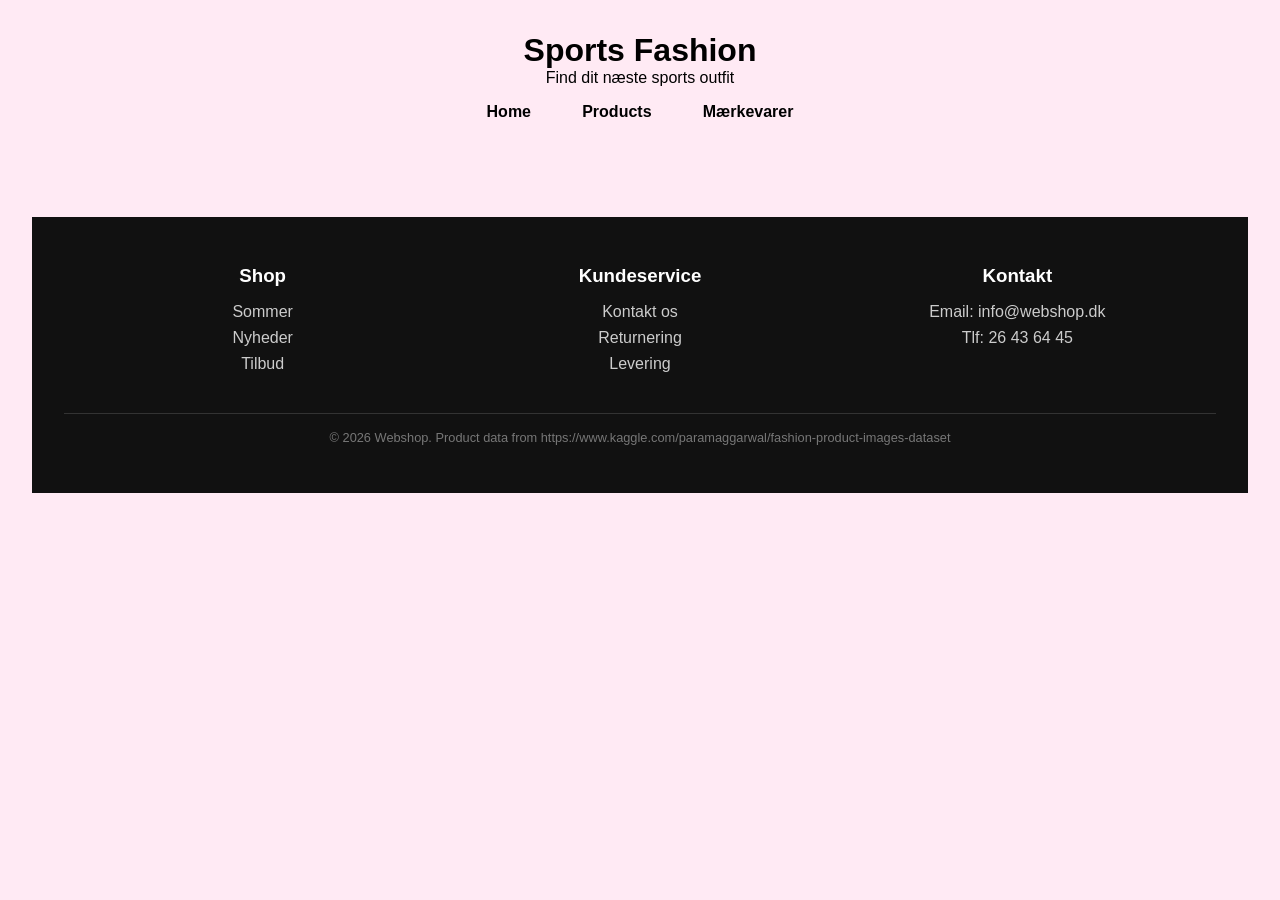
<file: index.html>
<!DOCTYPE html>
<html lang="da">

<head>
    <meta charset="UTF-8">
    <meta name="viewport" content="width=device-width, initial-scale=1.0">
    <title>Sports Fashion</title>
    <link rel="stylesheet" href="style.css">
</head>

<body>

    <header>

        <h1>Sports Fashion</h1>
        <p class="subtitle">Find dit næste sports outfit</p>

        <nav>
            <ul>
                <li><a href="productlist.html">Home</a></li>
                <li><a href="productlist.html">Products</a></li>
                <li><a href="productlist.html?category=Free%20Items">Mærkevarer</a></li>
            </ul>
        </nav>

    </header>

    <main>

        <div class="container"></div>

    </main>

    <footer class="footer">

        <div class="footer-container">

            <div class="footer-column">
                <h3>Shop</h3>
                <a href="productlist.html">Sommer</a>
                <a href="productlist.html">Nyheder</a>
                <a href="productlist.html">Tilbud</a>
            </div>

            <div class="footer-column">
                <h3>Kundeservice</h3>
                <p>Kontakt os</p>
                <p>Returnering</p>
                <p>Levering</p>
            </div>

            <div class="footer-column">
                <h3>Kontakt</h3>
                <p>Email: info@webshop.dk</p>
                <p>Tlf: 26 43 64 45</p>
            </div>

        </div>

        <div class="footer-bottom">
            <p>© 2026 Webshop. Product data from https://www.kaggle.com/paramaggarwal/fashion-product-images-dataset</p>
        </div>

    </footer>

    <script src="index.js"></script>

</body>

</html>
</file>
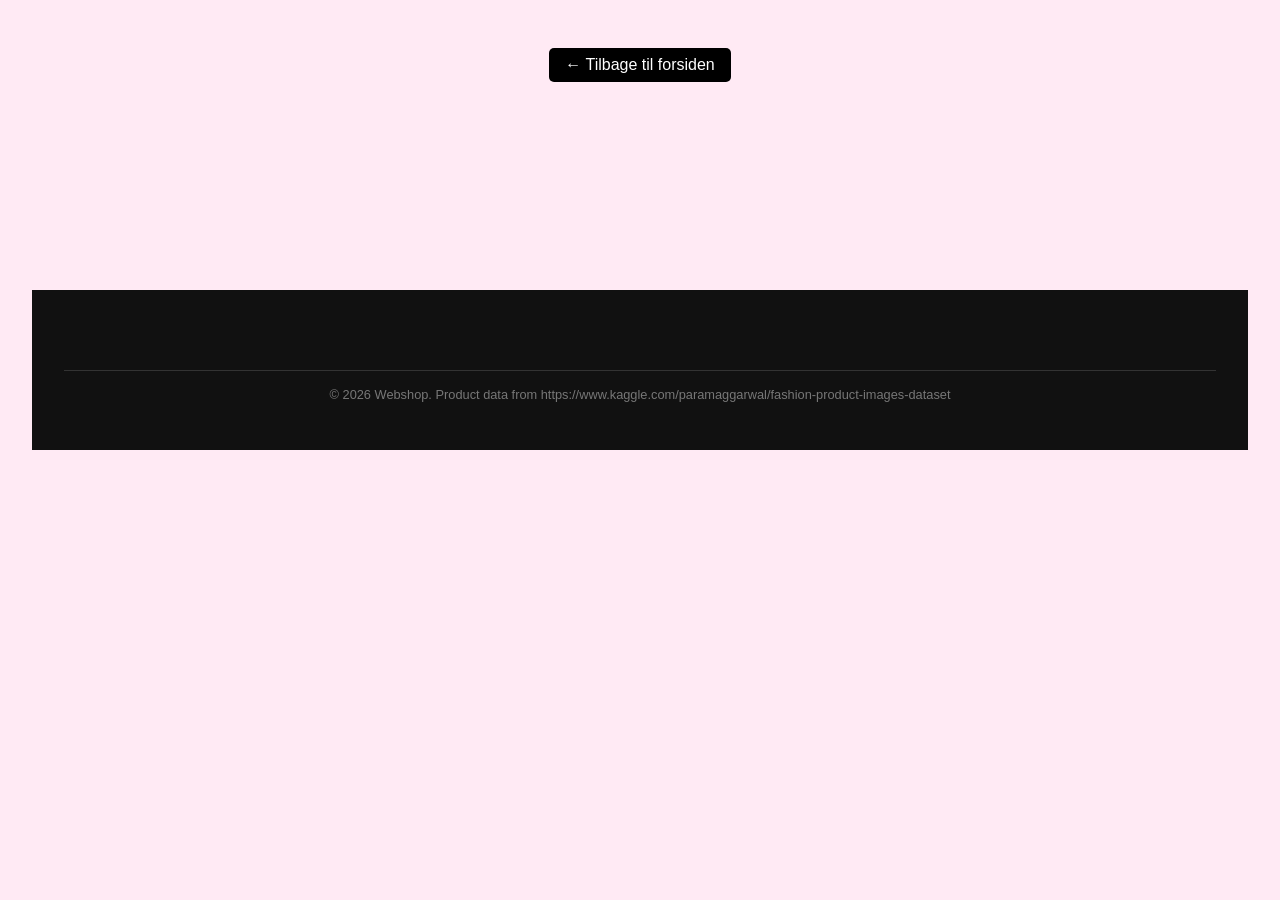
<file: productdetails.html>
<!DOCTYPE html>
<html lang="da">

<head>
    <meta charset="UTF-8">
    <meta name="viewport" content="width=device-width, initial-scale=1.0">
    <title>Produkt</title>
    <link rel="stylesheet" href="style.css">
</head>

<body>

    <header>

        <a href="index.html" class="home-btn">← Tilbage til forsiden</a>

    </header>

    <main>

        <section class="product-page"></section>

    </main>

    <footer class="footer">

        <div class="footer-bottom">
            <p>© 2026 Webshop. Product data from https://www.kaggle.com/paramaggarwal/fashion-product-images-dataset</p>
        </div>

    </footer>

    <script src="productdetails.js"></script>

</body>

</html>
</file>
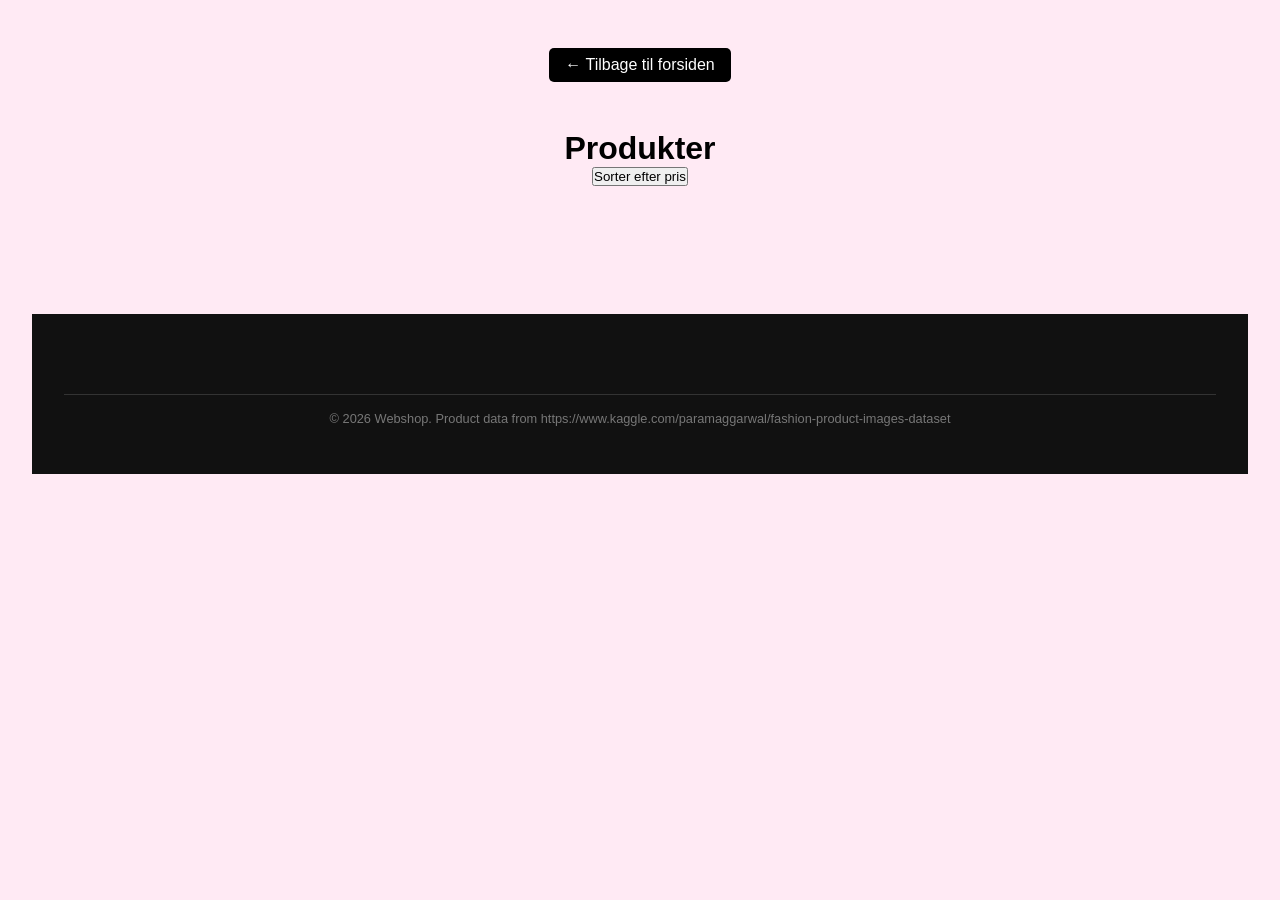
<file: productlist.html>
<!DOCTYPE html>
<html lang="da">

<head>
    <meta charset="UTF-8">
    <meta name="viewport" content="width=device-width, initial-scale=1.0">
    <title>Produkter</title>
    <link rel="stylesheet" href="style.css">
</head>

<body>

    <header>

        <a href="index.html" class="home-btn">← Tilbage til forsiden</a>

    </header>

    <main>

        <h1>Produkter</h1>

        <button id="sortByPriceBtn">Sorter efter pris</button>

        <section id="productListContainer"></section>

    </main>

    <footer class="footer">

        <div class="footer-bottom">
            <p>© 2026 Webshop. Product data from https://www.kaggle.com/paramaggarwal/fashion-product-images-dataset</p>
        </div>

    </footer>

    <script src="productlist.js"></script>

</body>

</html>
</file>
<file: style.css>
*{
margin:0;
padding:0;
box-sizing:border-box;
}
a {
  text-decoration: none;
  color: inherit;
}
img{
width:100%;
height:auto;
display:block;
}

body{
font-family:Arial, sans-serif;
padding:2rem;
text-align:center;
background:#ffeaf4;
}

header{
margin-bottom:2rem;
}

nav ul{
display:flex;
justify-content:center;
gap:2rem;
list-style:none;
margin-top:1rem;
}

.container{
display:grid;
grid-template-columns:repeat(auto-fit,minmax(150px,1fr));
gap:1rem;
margin-top:2rem;
}

.card{
background:#f4f4f4;
padding:2rem;
border-radius:10px;
transition:0.3s;
}

.card:hover{
background:#ddd;
transform:scale(1.03);
}

#productListContainer{
display:grid;
grid-template-columns:repeat(auto-fit,minmax(220px,1fr));
gap:2rem;
padding:2rem;
}

.product{
display:flex;
flex-direction:column;
background:#f5f5f5;
padding:1rem;
border-radius:10px;
position:relative;
}

.product:hover{
transform:translateY(-5px);
background:#eee;
}

.product-page{
display:grid;
grid-template-columns:1fr 1fr;
gap:3rem;
padding:3rem;
align-items:center;
}
.info-section {
  text-align: left;
  max-width: 500px;
}

.info-section h1 {
  font-size: 2rem;
  margin-bottom: 0.5rem;
}

.info-section p {
  line-height: 1.5;
  margin-bottom: 1rem;
}
nav a {
  font-weight: bold;
  padding: 0.3rem 0.6rem;
}

nav a:hover {
  color: hotpink;
}
.brand{
color:grey;
}

.price{
font-weight:bold;
}

.btn{
padding:1rem 2rem;
background:black;
color:white;
border:none;
border-radius:5px;
cursor:pointer;
}

.footer{
background:#111;
color:white;
margin-top:4rem;
padding:2rem;
}

.footer-bottom{
text-align:center;
font-size:0.8rem;
color:#777;
}

.badge{
position:absolute;
top:10px;
left:10px;
padding:5px 10px;
font-size:0.8rem;
color:white;
border-radius:5px;
}

.sale{
background:red;
}

.sold{
background:black;
}

.product.soldout{
opacity:0.6;
}

.home-btn{
display:inline-block;
margin:1rem;
padding:0.5rem 1rem;
background:black;
color:white;
border-radius:5px;
}
.footer {
  background: #111;
  color: white;
  margin-top: 4rem;
  padding: 3rem 2rem;
}

.footer-container {
  display: grid;
  grid-template-columns: repeat(auto-fit, minmax(200px, 1fr));
  gap: 2rem;
  max-width: 1100px;
  margin: auto;
}

.footer-column h3 {
  margin-bottom: 1rem;
}

.footer-column a,
.footer-column p {
  display: block;
  color: #ccc;
  margin-bottom: 0.5rem;
}

.footer-column a:hover {
  color: white;
}

.footer-bottom {
  text-align: center;
  border-top: 1px solid #333;
  margin-top: 2rem;
  padding-top: 1rem;
  font-size: 0.8rem;
}
@media (max-width: 768px) {

  body {
    padding: 1rem;
  }

  nav ul {
    flex-direction: column;
    gap: 0.5rem;
  }

  .container {
    grid-template-columns: 1fr;
  }

  #productListContainer {
    grid-template-columns: 1fr;
  }

  .product-page {
    grid-template-columns: 1fr;
    padding: 1rem;
  }

  .info-section {
    text-align: center;
  }

}
</file>
